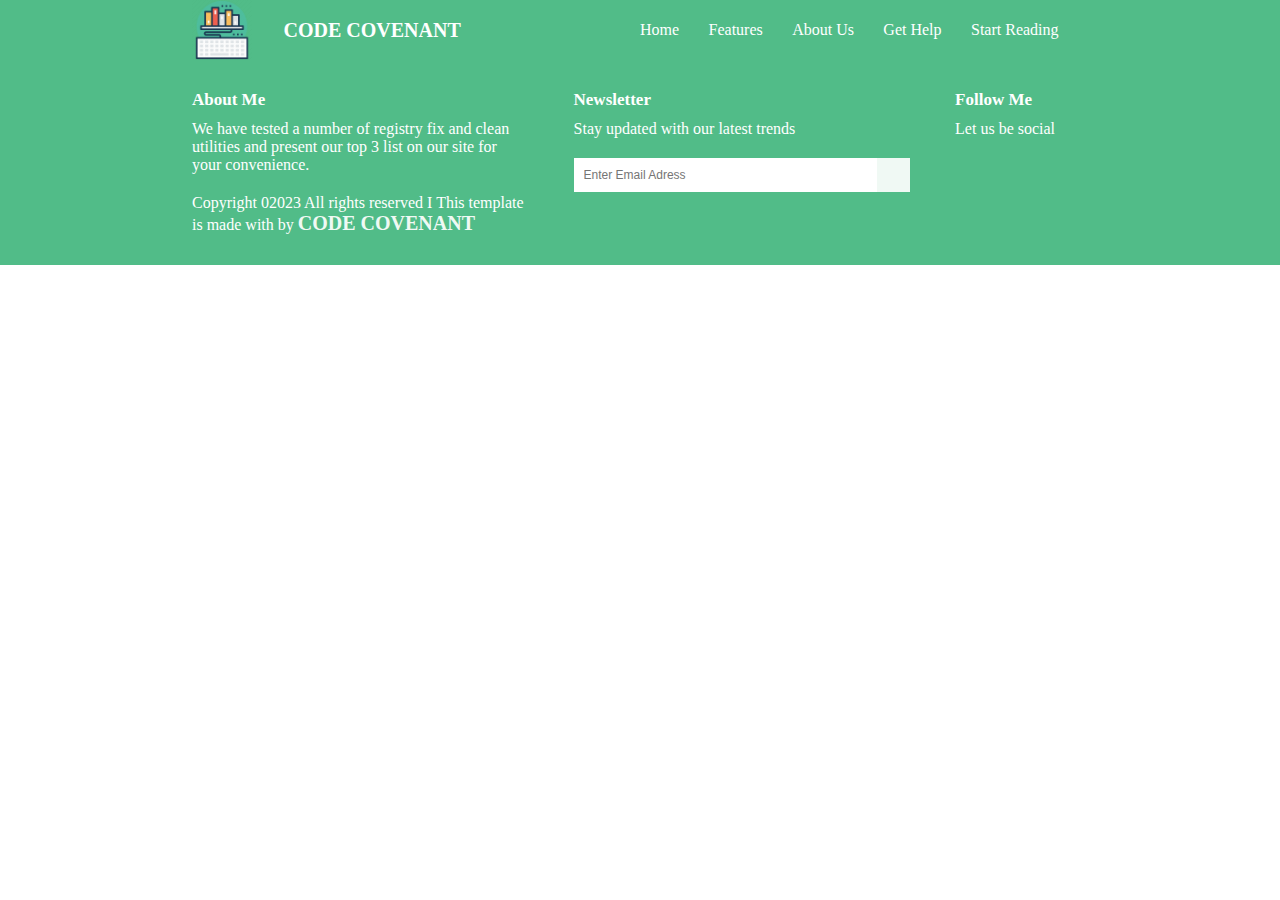
<file: bookDetails.html>
<!DOCTYPE html>
<html lang="en">
  <head>
    <meta charset="UTF-8" />
    <meta name="viewport" content="width=device-width, initial-scale=1.0" />
    <!-- -----------Font Awsomee library------------------ -->
    <link
      rel="stylesheet"
      href="https://cdnjs.cloudflare.com/ajax/libs/font-awesome/6.4.2/css/all.min.css"
      integrity="sha512-z3gLpd7yknf1YoNbCzqRKc4qyor8gaKU1qmn+CShxbuBusANI9QpRohGBreCFkKxLhei6S9CQXFEbbKuqLg0DA=="
      crossorigin="anonymous"
      referrerpolicy="no-referrer"
    />
    <link rel="stylesheet" href="./css/details.css" />
    <title>Books Catalog</title>
  </head>
  <body>
    <!-- ----------------------Start navBar------------------------------ -->
    <div class="navBar">
      <div class="container">
        <a href="" class="logo">
          <img src="./images/logo.png" alt="logo" />
          <span class="companyName">code covenant</span>
        </a>
        <ul class="navigation">
          <li><a href="">home</a></li>
          <li><a href="">features</a></li>
          <li><a href="">about us</a></li>
          <li><a href="">get help</a></li>
          <li class="readingNow"><a href="">start Reading </a></li>
          <li>
            <a href=""><i class="fa-solid fa-cart-plus"></i></a>
          </li>
        </ul>
      </div>
    </div>
    <!-- ----------------------End navBar------------------------------ -->
    <section class="detailsSection">
      <div class="container">
      </div>
    </section>
    <!-- ------------------Start Footer-------------------------------- -->
    <footer class="footer">
      <div class="container">
        <div class="about-me">
          <h5>about me</h5>
          <div class="content">
            <p>
              We have tested a number of registry fix and clean utilities and
              present our top 3 list on our site for your convenience.
            </p>
            <p>
              Copyright 02023 All rights reserved I This template is made with
              <i class="fa-regular fa-heart"></i> by
              <a href="" class="companyName">code covenant</a>
            </p>
          </div>
        </div>
        <div class="news-letter">
          <h5>newsletter</h5>
          <div class="content">
            <p>Stay updated with our latest trends</p>
            <div class="email-input">
              <input
                type="email"
                name="email"
                id=""
                placeholder="Enter Email Adress"
              />
              <i class="fa-solid fa-arrow-right centering"></i>
            </div>
          </div>
        </div>
        <div class="follow-me">
          <h5>follow me</h5>
          <div class="content">
            <p>Let us be social</p>
            <div class="icons centering">
              <i class="fa-brands fa-facebook-f"></i>
              <i class="fa-brands fa-twitter"></i>
              <i class="fa-brands fa-dribbble"></i>
              <i class="fa-brands fa-behance"></i>
            </div>
          </div>
        </div>
      </div>
    </footer>
    <!-- ------------------End Footer---------------------------------- -->

    <script src="./details.js"></script>
  </body>
</html>
</file>
<file: css/details.css>
:root {
  --paddingInline:30px;
  --mainColor:#51BC88;
  --secColor:#F0F9F4;
}
* {
  box-sizing: border-box;
  margin: 0;
  padding: 0;
}
html {
  scroll-behavior: smooth;
}
.btn {
  border: none;
  outline: none;
  padding: 5px;
  border-radius: 4px;
  -webkit-border-radius: 4px;
  -moz-border-radius: 4px;
  -ms-border-radius: 4px;
  -o-border-radius: 4px;
}
.container {
  width: 70%;
  margin: 0px auto;
}
a {
  text-decoration: none;
  text-transform: capitalize;
}
/* ---------------------Start navBar------------------ */
.navBar {
  background-color: var(--mainColor);
  width: 100%; 
}

.navBar .container {
  height: 60px;
  display: flex; 
  justify-content: space-between;
  flex-wrap: wrap;
  gap: 10px;
  align-items: center;
  text-align: center;
}
.logo {
  height: 100%;
  width: 30%;
  display: flex;
  justify-content: space-between;  
  align-items: center;
  text-align: center; 
}
.logo img {
  height: 100%;
}
.companyName {
  text-transform: uppercase;
  font-size: 20px;
  font-weight: bold;
}
.logo span {
  color: #fff;
}
.navigation {
  display: flex;
  justify-content: space-between;
  align-items: center;
  text-align: center;
  width: 50%;
}
.navigation li {
  list-style: none;
}
.navigation li a {
  color: #fff;
}
/* ---------------------End navBar------------------ */
/* ---------------------Start details section------------------ */
.detailsSection .container{
  display: flex;
  gap: 25px;
  /* width: 70%;
  margin-inline: auto; */
}
.detailsSection .container > div {
  padding: 20px 0px;
}
.bookCover {
  width: 25%;
  display: block;
  /* margin: 0 auto; */
}
.bookCoverImg {
  width: 100%;
}
.describtionDetails {
  width:70% ;
  display: flex;
  flex-direction: column;
  gap: 15px;
}
.bookTitle {
  font-size: 24px;
  font-weight: bold;
  margin-top: 20px;
  text-align: center;
  margin-bottom: 20px;
  text-align: left;
}
.bookAuthor {
  font-size: 18px;
}
.bookDescribtion {
  margin-bottom: 20px;
  max-width: 90%; 
  line-height: 1.5em;
  text-indent: 2em;
}
.purchaseButton {
  display: block;
  margin: 20px auto;
  padding: 10px 20px;
  background-color: #f3183d;
  color: #fff;
  text-align: center;
  text-decoration: none;
  font-weight: bold;
  border-radius: 5px;
}
.purchaseButton:hover {
  background-color: var(--mainColor);
}
/* ---------------------End details section------------------ */
/* ------------------------footer------------ */
.footer {
  background-color: var(--mainColor);
  padding-block: var(--paddingInline);
}
.footer  .container {
  display: flex;
  justify-content: space-between;
  color: #fff;
  gap: 5%;
}
.footer .container p,
.fa-heart {
  text-align: left;
}
.footer .container > div:not(:last-child) {
  width: 38%;
}
.footer .container > div:last-child {
  width: 15%;
}
.footer .container > div {
  display: flex;
  align-items: flex-start;
  flex-direction: column;
  gap: 15px;
  gap: 10px;
}
.footer .container h5,
.footer .container i {
  color: white;
  font-size: 17px;
  text-align: center;
  text-transform: capitalize;
}
.content {
  display: flex;
  justify-content: flex-start;
  align-items: flex-start;
  flex-direction: column;
  gap:20px;
  width: 100%;
}
.email-input {
  width: 100%;
  display: flex;
  justify-content: flex-start;
  align-items: flex-start;
}
input {
  border: none;
  outline: none;
  padding: 10px;
  font-size: 12px;
  width: 90%;
  height: 100%;
}
.email-input i.fa-arrow-right {
  background-color: var(--secColor);
  padding: 10px;
  font-size: 12px;
  width: 10%;
  height: 100%;
}
.companyName {
  color: var(--secColor);
}
.icons {
  gap: 15px;
  font-size: 12px;
  width: 100%;
  display: flex;
}
</file>
